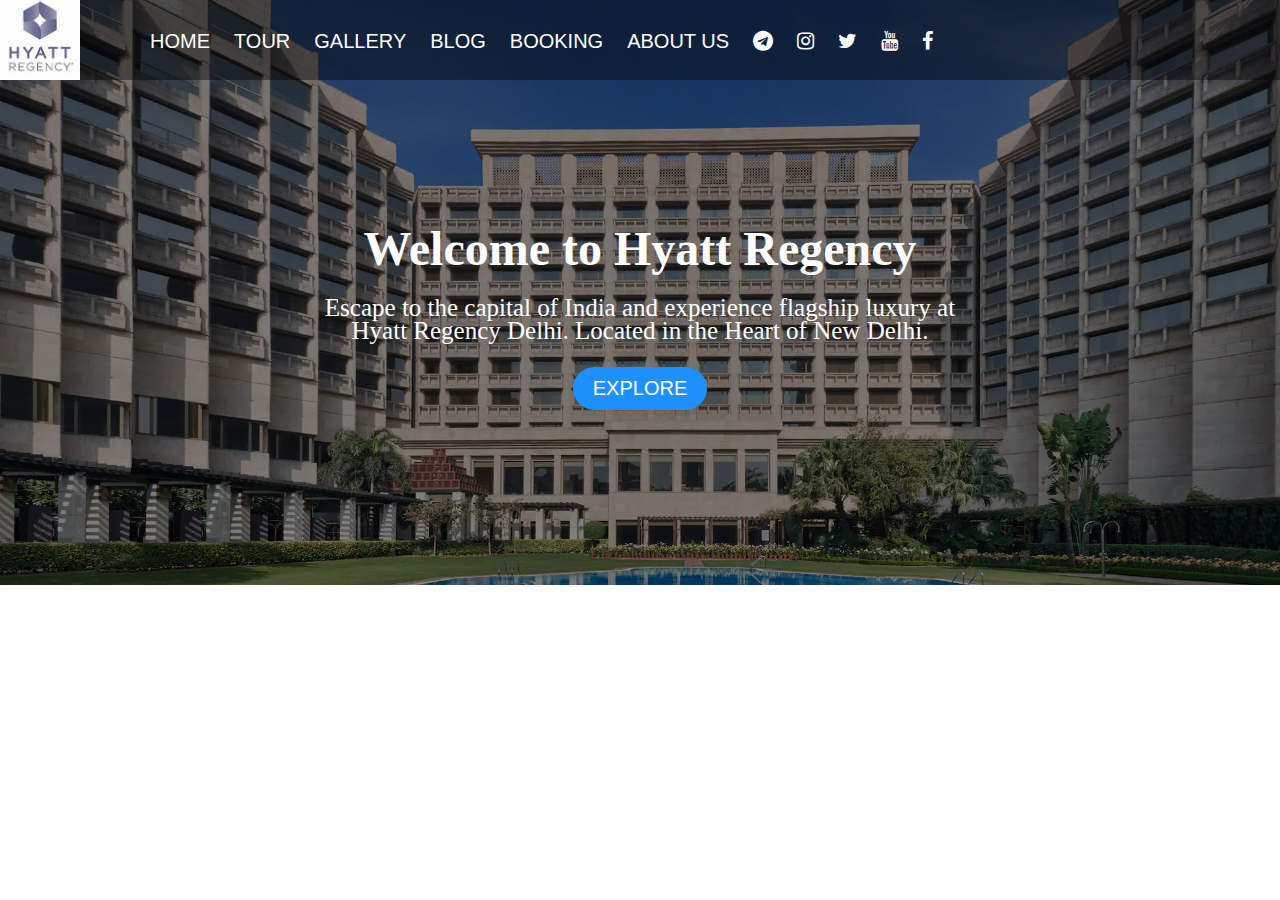
<file: Task 1 Hayyat/index.html>
<!DOCTYPE html>

<html lang="en">
<head>
    <meta charset="UTF-8">
    <meta name="viewport" content="width=device-width, initial-scale=1.0">
    <title>Hayyat</title>
    <link rel="stylesheet" href="style.css">
    <link rel="stylesheet" href="https://maxcdn.bootstrapcdn.com/font-awesome/4.7.0/css/font-awesome.min.css">
</head>
<body>
    <div class="container">
        <div class="box">
            <menu>
                <img src="hyaat delhi logo.jpg" width="80px" style="position: relative; bottom: 8px;"  alt=" hayat">
                <ul>
                    <li> <a href="#"> HOME</a> </li>
                    <li> <a href="#"> TOUR</a> </li>
                    <li> <a href="#"> GALLERY</a> </li>
                    <li> <a href="#"> BLOG</a> </li>
                    <li> <a href="#"> BOOKING</a> </li>
                    <li> <a href="#"> ABOUT US</a> </li>
                    <li> <a href="#"> <i class="fa fa-telegram" aria-hidden="true"></i></a> </li>
                    <li> <a href="#"> <i class="fa fa-instagram" aria-hidden="true"></i></a> </li>
                    <li> <a href="#"> <i class="fa fa-twitter" aria-hidden="true"></i></a> </li>
                    <li> <a href="#"> <i class="fa fa-youtube" aria-hidden="true"></i></a> </li>
                    <li> <a href="#"> <i class="fa fa-facebook" aria-hidden="true"></i></a> </li>
                </ul>
            </menu>
        </div>
        <div class="main"> 
            <h1> Welcome to Hyatt Regency</h1>
            <p> Escape to the capital of India and experience flagship luxury at Hyatt Regency Delhi. Located in the 
                Heart of New Delhi. 
                <button type="submit"> EXPLORE</button>
            </p>
        </div>
       
    </div>
    

    
    
</body>
</html>
</file>
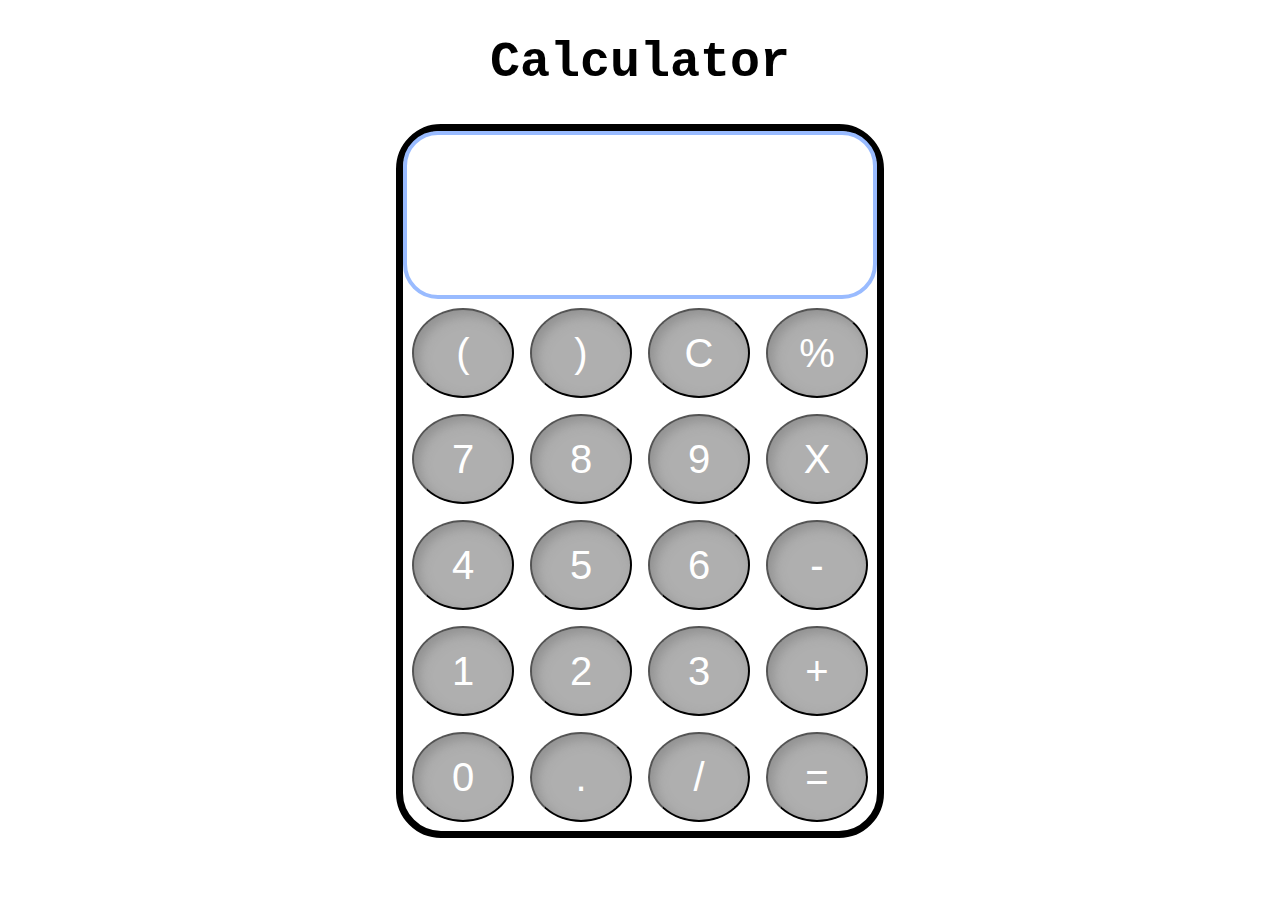
<file: Task 3 calculator/index.html>
<!DOCTYPE html>
<html lang="en">

<head>
    <meta charset="UTF-8">
    <meta name="viewport" content="width=device-width, initial-scale=1.0">
    <meta http-equiv="X-UA-Compatible" content="ie=edge">
    <link rel="stylesheet" href="style.css">
    <title>Calculator</title>
</head>

<body>
    <div class="container">
        <h1> Calculator</h1>

        <div class="calculator">
            <input type="text" name="screen" id="screen">
            <table>
                <tr>
                    <td><button>(</button></td>
                    <td><button>)</button></td>
                    <td><button>C</button></td>
                    <td><button>%</button></td>
                </tr>
                <tr>
                    <td><button>7</button></td>
                    <td><button>8</button></td>
                    <td><button>9</button></td>
                    <td><button>X</button></td>
                </tr>
                <tr>
                    <td><button>4</button></td>
                    <td><button>5</button></td>
                    <td><button>6</button></td>
                    <td><button>-</button></td>
                </tr>
                <tr>
                    <td><button>1</button></td>
                    <td><button>2</button></td>
                    <td><button>3</button></td>
                    <td><button>+</button></td>
                </tr>
                <tr>
                    <td><button>0</button></td>
                    <td><button>.</button></td>
                    <td><button>/</button></td>
                    <td><button>=</button></td>
                </tr>
            </table>
        </div>
    </div>

</body>
<script src="index.js"></script>

</html>
</file>
<file: Task 1 Hayyat/style.css>
*{
    padding: 0;
    margin: 0;
    box-sizing: border-box;
    margin: auto;
    max-width: 1550px;
}
.container{
    background-image: linear-gradient(rgba(0, 0, 0,0.450),rgba(0, 0, 0,0.450)), url("./hyaat\ delhi.webp");
background-position: center;
background-size: cover;
height: 585px;
width: 100%;

}
.box{
    background-color: rgba(0, 0,0,0.400);
    height: 80px;

}
menu{width: 120%;
}
img{
    float: left; 
    margin-right: 60px;
}
menu ul li{
    display: inline-block;
    padding-top: 30px; 
    
}
menu ul li a{
    text-decoration: none;
    padding: 0 10px;
    font-size: 20px;
    font-family: 'Gill Sans', 'Gill Sans MT', Calibri, 'Trebuchet MS', sans-serif;
    color: white;
}
ul{
    float: center;
}
menu ul li a:hover{
    color: orange;
    border-bottom: solid 1px orange;
    padding top: 15px;
    transition:0.5s;
}
.main{
     text-align: center;
     width: 80%;
     color: white;
     margin-top: 90px;
     font-size: x-large;
     border-radius: 25px;
     height: 200px;
     width: 700px;
     padding-top: 4%;
     font-family: Cambria, Cochin, Georgia, Times, 'Times New Roman', serif
}
.main p{
    line-height: 23px;
    width: 650px;
    font-size: 25px;
    padding-top: 20px;
}
button{
    margin-top: 25px;
    padding: 10px 20px;
    border-radius: 30px;
    background-color: dodgerblue;
    color: white;
    font-size: 20px;
    border: none;
    outline: :-moz-only-whitespace;
}
</file>
<file: Task 3 calculator/style.css>
*{
    background: transparent;
     
}
.container{
    text-align: center;
    margin-top:23px;
    
}

table{
    margin: auto;
    height: 80px;
}

input{
    border-radius: 35px;
    border: 4px solid #99bbff;
    ;
    font-size:34px;
    height: 150px;
    width: 456px;
    padding: 5px;
}

button{
    border-radius: 50%;
    border-color: black;
    font-size: 40px;
    background: rgba(128, 128, 128, 0.63);
    box-shadow: inset 5px 5px 12px rgba(128, 128, 128, 0.63);
    color: #ffffff;
    width: 102px;
    height: 90px;
    margin: 6px;
}

.calculator{ 
    border: 7px solid #000000;
    background-color: #ffffff
    padding: 15px;
    border-radius: 45px;
    display: inline-block;
    
}

h1{
    font-size: 50px;
    color: #000000;
    font-family: 'Courier New', Courier, monospace;
}
</file>
